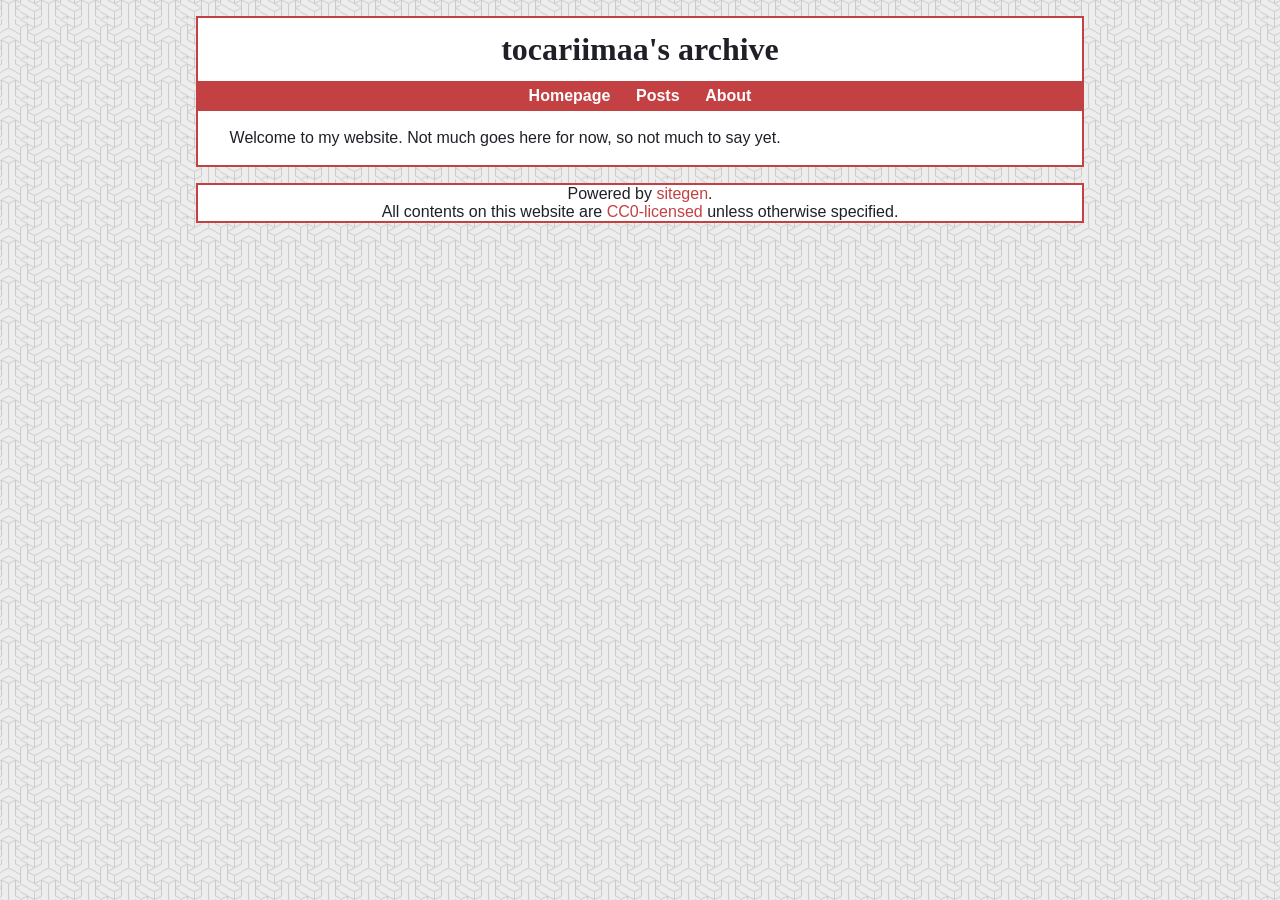
<file: index.html>
<!DOCTYPE html>
<html lang="en">
<head><meta charset="utf-8"/>
<meta name="viewport" content="width=device-width, initial-scale=1.0"/> 
<meta name="author" content="tocariimaa"/>
<link rel="icon" href="data:image/svg+xml,<svg xmlns=%22http://www.w3.org/2000/svg%22 viewBox=%220 0 100 100%22><text y=%22.9em%22 font-size=%2290%22>🐏</text></svg>">
<link rel="stylesheet" href="/assets/css/page.css">
<title>Index</title>
</head>
<body>
	<main class="page-container">
		<header class="page-header">
	<div class="header-banner">
		<h1>tocariimaa's archive</h1>
	</div>
	<nav class="navbar">
		<a href="/">Homepage</a>
		<a href="/posts">Posts</a>
		<a href="/about">About</a>
	</nav>
</header>

		<article class="page-contents"><p>Welcome to my website. Not much goes here for now, so not much to say yet.</p>
</article>
	</main>
	<footer class="page-container">
	<span>Powered by <a href="https://git.nadeko.net/tocariimaa/sitegen">sitegen</a>.</span>
	<span>All contents on this website are <a href="https://creativecommons.org/publicdomain/zero/1.0/">CC0-licensed</a> unless otherwise specified.</span>
</footer>

</body>
</html>
</file>
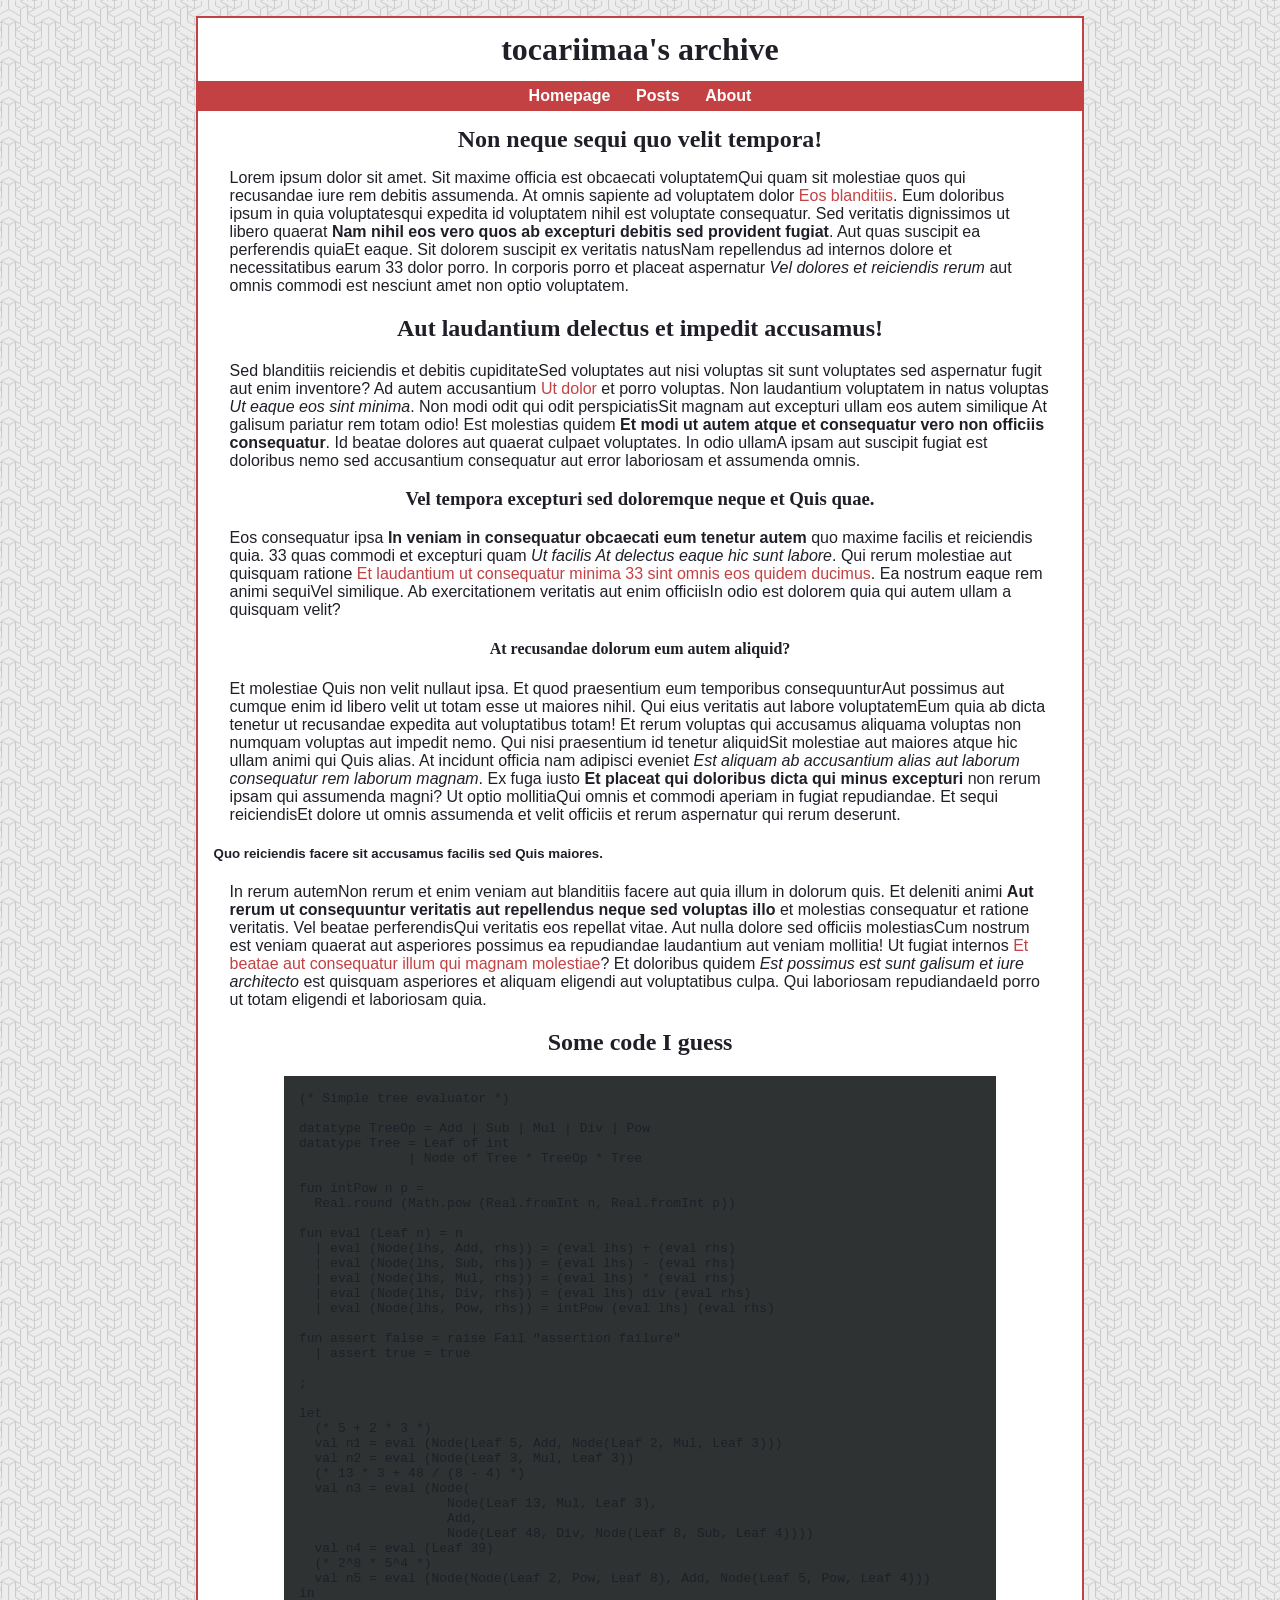
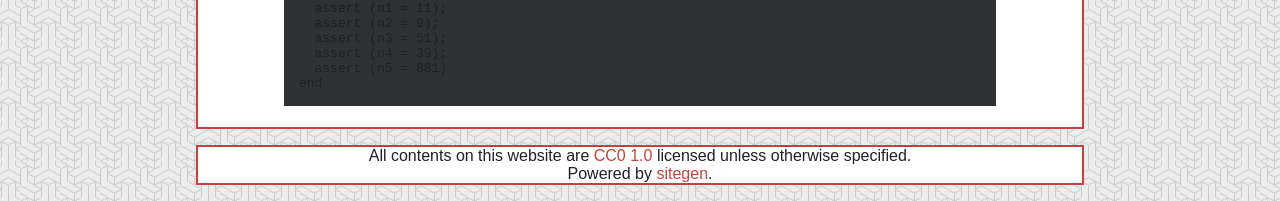
<file: at1.html>
<!DOCTYPE html>
<html lang="en">
<head><meta charset="utf-8"/>
<meta name="viewport" content="width=device-width, initial-scale=1.0"/> 
<meta name="author" content="anonymous me"/>
<link rel="icon" href="data:image/svg+xml,<svg xmlns=%22http://www.w3.org/2000/svg%22 viewBox=%220 0 100 100%22><text y=%22.9em%22 font-size=%2290%22>🐏</text></svg>">
<link rel="stylesheet" href="/assets/css/page.css">
<title>Test post number one</title>
</head>
<body>
	<main class="page-container">
		<header class="page-header">
	<div class="header-banner">
		<h1>tocariimaa's archive</h1>
	</div>
	<nav class="navbar">
		<a href="/">Homepage</a>
		<a href="/posts">Posts</a>
		<a href="/about">About</a>
	</nav>
</header>

		<article class="page-contents"><h1>Non neque sequi quo velit tempora!</h1>
<p>Lorem ipsum dolor sit amet. Sit maxime officia est obcaecati voluptatemQui quam
sit molestiae quos qui recusandae iure rem debitis assumenda. At omnis sapiente
ad voluptatem dolor <a href="https://www.loremipzum.com">Eos blanditiis</a>. Eum doloribus
ipsum in quia voluptatesqui expedita id voluptatem nihil est voluptate
consequatur. Sed veritatis dignissimos ut libero quaerat <strong>Nam nihil eos vero
quos ab excepturi debitis sed provident fugiat</strong>. Aut quas suscipit ea
perferendis quiaEt eaque. Sit dolorem suscipit ex veritatis natusNam
repellendus ad internos dolore et necessitatibus earum 33 dolor porro. In
corporis porro et placeat aspernatur <em>Vel dolores et reiciendis rerum</em> aut
omnis commodi est nesciunt amet non optio voluptatem.</p>
<h2>Aut laudantium delectus et impedit accusamus!</h2>
<p>Sed blanditiis reiciendis et debitis cupiditateSed voluptates aut nisi voluptas
sit sunt voluptates sed aspernatur fugit aut enim inventore? Ad autem
accusantium <a href="https://www.loremipzum.com">Ut dolor</a> et porro voluptas. Non
laudantium voluptatem in natus voluptas <em>Ut eaque eos sint minima</em>. Non modi
odit qui odit perspiciatisSit magnam aut excepturi ullam eos autem similique At
galisum pariatur rem totam odio! Est molestias quidem <strong>Et modi ut autem atque
et consequatur vero non officiis consequatur</strong>. Id beatae dolores aut quaerat
culpaet voluptates. In odio ullamA ipsam aut suscipit fugiat est doloribus nemo
sed accusantium consequatur aut error laboriosam et assumenda omnis.</p>
<h3>Vel tempora excepturi sed doloremque neque et Quis quae.</h3>
<p>Eos consequatur ipsa <strong>In veniam in consequatur obcaecati eum tenetur autem</strong>
quo maxime facilis et reiciendis quia. 33 quas commodi et excepturi quam <em>Ut
facilis At delectus eaque hic sunt labore</em>. Qui rerum molestiae aut quisquam
ratione <a href="https://www.loremipzum.com">Et laudantium ut consequatur minima 33 sint omnis eos quidem
ducimus</a>. Ea nostrum eaque rem animi sequiVel
similique. Ab exercitationem veritatis aut enim officiisIn odio est dolorem
quia qui autem ullam a quisquam velit?</p>
<h4>At recusandae dolorum eum autem aliquid?</h4>
<p>Et molestiae Quis non velit nullaut ipsa. Et quod praesentium eum temporibus
consequunturAut possimus aut cumque enim id libero velit ut totam esse ut
maiores nihil. Qui eius veritatis aut labore voluptatemEum quia ab dicta
tenetur ut recusandae expedita aut voluptatibus totam! Et rerum voluptas qui
accusamus aliquama voluptas non numquam voluptas aut impedit nemo. Qui nisi
praesentium id tenetur aliquidSit molestiae aut maiores atque hic ullam animi
qui Quis alias. At incidunt officia nam adipisci eveniet <em>Est aliquam ab
accusantium alias aut laborum consequatur rem laborum magnam</em>. Ex fuga iusto
<strong>Et placeat qui doloribus dicta qui minus excepturi</strong> non rerum ipsam qui
assumenda magni? Ut optio mollitiaQui omnis et commodi aperiam in fugiat
repudiandae. Et sequi reiciendisEt dolore ut omnis assumenda et velit officiis
et rerum aspernatur qui rerum deserunt.</p>
<h5>Quo reiciendis facere sit accusamus facilis sed Quis maiores.</h5>
<p>In rerum autemNon rerum et enim veniam aut blanditiis facere aut quia illum in
dolorum quis. Et deleniti animi <strong>Aut rerum ut consequuntur veritatis aut
repellendus neque sed voluptas illo</strong> et molestias consequatur et ratione
veritatis. Vel beatae perferendisQui veritatis eos repellat vitae. Aut nulla
dolore sed officiis molestiasCum nostrum est veniam quaerat aut asperiores
possimus ea repudiandae laudantium aut veniam mollitia! Ut fugiat internos <a href="https://www.loremipzum.com">Et
beatae aut consequatur illum qui magnam molestiae</a>?
Et doloribus quidem <em>Est possimus est sunt galisum et iure architecto</em> est
quisquam asperiores et aliquam eligendi aut voluptatibus culpa. Qui laboriosam
repudiandaeId porro ut totam eligendi et laboriosam quia.</p>
<h2>Some code I guess</h2>
<pre><code class="language-sml">(* Simple tree evaluator *)

datatype TreeOp = Add | Sub | Mul | Div | Pow
datatype Tree = Leaf of int
              | Node of Tree * TreeOp * Tree

fun intPow n p =
  Real.round (Math.pow (Real.fromInt n, Real.fromInt p))

fun eval (Leaf n) = n
  | eval (Node(lhs, Add, rhs)) = (eval lhs) + (eval rhs)
  | eval (Node(lhs, Sub, rhs)) = (eval lhs) - (eval rhs)
  | eval (Node(lhs, Mul, rhs)) = (eval lhs) * (eval rhs)
  | eval (Node(lhs, Div, rhs)) = (eval lhs) div (eval rhs)
  | eval (Node(lhs, Pow, rhs)) = intPow (eval lhs) (eval rhs)

fun assert false = raise Fail &quot;assertion failure&quot;
  | assert true = true

;

let
  (* 5 + 2 * 3 *)
  val n1 = eval (Node(Leaf 5, Add, Node(Leaf 2, Mul, Leaf 3)))
  val n2 = eval (Node(Leaf 3, Mul, Leaf 3))
  (* 13 * 3 + 48 / (8 - 4) *)
  val n3 = eval (Node(
                   Node(Leaf 13, Mul, Leaf 3),
                   Add,
                   Node(Leaf 48, Div, Node(Leaf 8, Sub, Leaf 4))))
  val n4 = eval (Leaf 39)
  (* 2^8 * 5^4 *)
  val n5 = eval (Node(Node(Leaf 2, Pow, Leaf 8), Add, Node(Leaf 5, Pow, Leaf 4)))
in
  assert (n1 = 11);
  assert (n2 = 9);
  assert (n3 = 51);
  assert (n4 = 39);
  assert (n5 = 881)
end
</code></pre>
</article>
	</main>
	<footer class="page-container">
	<span>All contents on this website are <a href="https://creativecommons.org/publicdomain/zero/1.0/">CC0 1.0</a> licensed unless otherwise specified.</span>
	<span>Powered by <a href="https://git.nadeko.net/tocariimaa/sitegen">sitegen</a>.</span>
</footer>

</body>
</html>
</file>
<file: assets/css/page.css>
:root {
	--white: #fff;
	--dark: #1f1f28;
	--very-dark: #16161d;
	--red: #c34043;
	--bright-red: #e82424;
	--light-red: #ff5d62;
	--blue: #7e9cd8;
	--orange: #ffc005; /* #ff9e3b */
	--violet: #957fb8;
	--light-violet: #d8c1fe; /* #c69cf8 */
	--dark-orange: ;
	--gray: #202323;
	--light-gray: #2f3232;
	--light-gray2: #3f4242;
	--dark-gray: #141818;
	--lighter-gray: #717c7c;

	--fg-color: var(--white);
	--bg-color: var(--very-dark);
	--bg-alt: var(--gray);
}

body {
	font-family: sans-serif;
	color: var(--fg-color);
	background-color: var(--bg-color);
	background-image: url("/assets/img/antigen.png");
	background-position: center;
}

h1 {
	margin: .8rem;
}

h1, h2, h3, h4 {
	font-family: serif;
	text-align: center;
}

a {
	text-decoration: none;
	color: var(--light-violet);
}

a:hover {
	text-decoration: underline;
}

img {
	margin-left: auto;
	margin-right: auto;
	max-width: 80%;
	display: block;
}

code, pre {
	border: 2.3px solid var(--light-gray);
	margin: 1em;
	padding-left: 2px;
	padding-right: 2px;
	background-color: var(--bg-alt);
}

p {
	margin: 1rem;
}

pre {
	tab-size: 4;
	margin: 20px auto;
	max-width: 80%;
	padding: 13px;
	overflow: auto;
}

pre code {
	border: 0;
	margin: 0;
	padding: 0;
}

.page-container span {
	/* max-width: 70%; */
	text-align: center;
	display: block;
}

.page-container {
	margin: 1rem auto;
	max-width: 70%;
	border: 2px solid var(--violet);
	background-color: var(--bg-color);
}

.page-contents {
	margin: 0;
	padding: .1rem 1rem .1rem 1rem;
}

.header-banner {
	position: relative;
}

.header-banner h1 {
	text-align: center;
}

.navbar {
	background-color: var(--light-gray);
	max-width: 100%;
	margin-bottom: 0;
	padding: 0;
	display: flex;
	justify-content: center;
	align-items: center;
}

.navbar a {
	margin: .4em .8em;
	color: var(--fg-color);
	font-weight: bold;
}

.navbar a:hover {
	color: var(--light-violet);
}

.post-info {
	font-style: italic;
	margin-bottom: 20px;
}

@media (width < 800px) {
	.page-container {
		max-width: 100%;
		border-width: 2.5px;
	}
}

@media (prefers-color-scheme: light) {
	:root {
		--fg-color: var(--dark);
		--bg-color: var(--white);
		--bg-alt: var(--light-gray);
	}
	body {
		background-image: url(/assets/img/antigenI.png);
	}
	a {color: var(--red); }
	.page-container {
		border: 2px solid var(--red);
		background-color: var(--bg-color);
	}
	.navbar {
		background: none;
		background-color: var(--red);
		color: var(--white);
	}
	.navbar a {
		color: var(--white);
	}
	.navbar a:hover {
		color: var(--white);
	}
}
</file>
